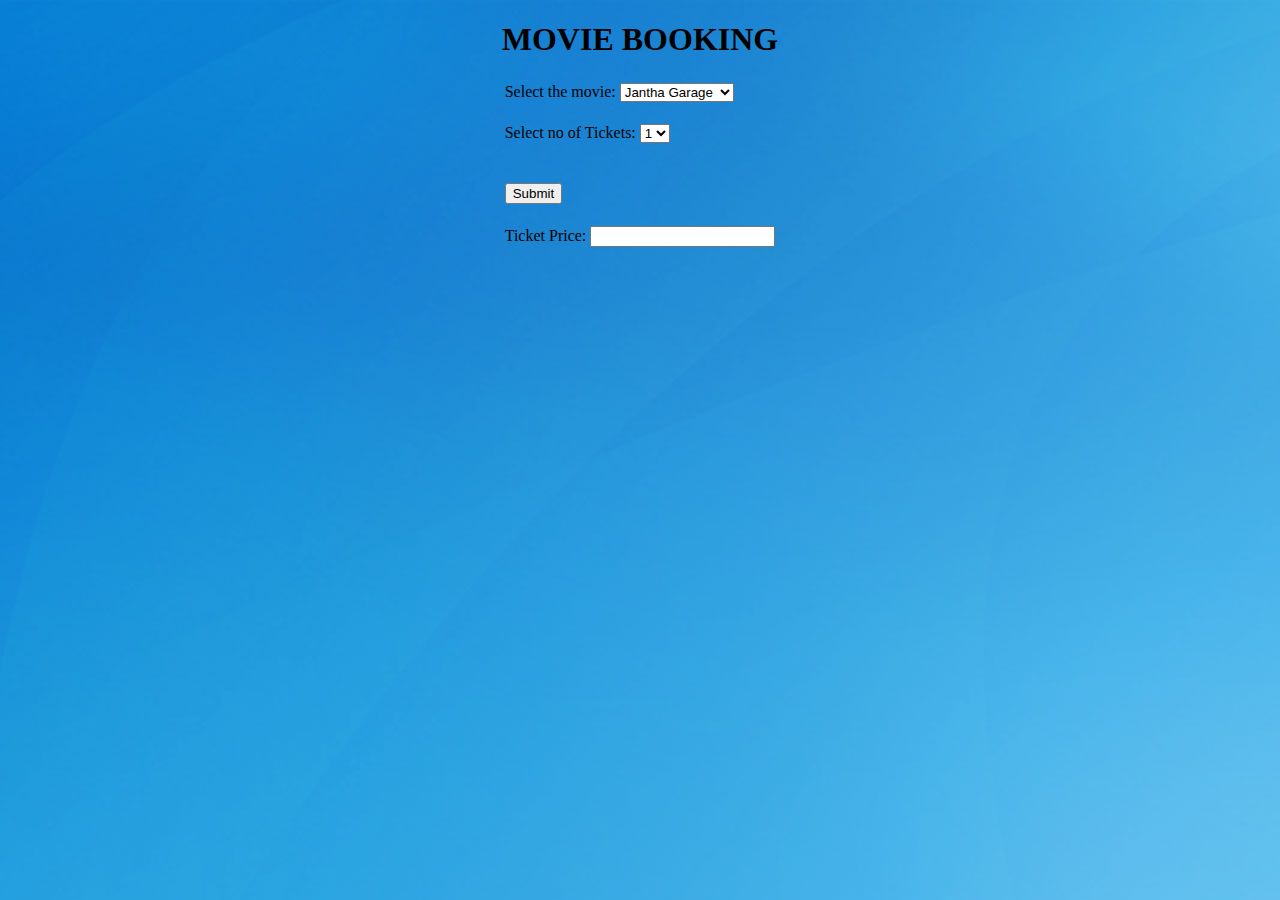
<file: A02Mudduluru/ticket.html>
<!DOCTYPE html>
<html>
<link rel="stylesheet" type="text/css" href="ticket.css">
<body>

<h1 align="center">MOVIE BOOKING</h1>
<table align="center" id="div"><tr><td>
<form >
	Select the movie:
		<select id="movie" >
		  <option value="1">Jantha Garage</option>
		  <option value="2">Bahubali</option>
		  <option value="3">3 Iditos</option>
		  <option value="4">Bajirao Mastani</option>
		  <option value="4">Premam</option>
		  <option value="4">Srimanthdu</option>
		</select>
</form><br>
</td>
</tr>
<tr>
<td>
<form >
Select no of Tickets:
<select id="mySelect">
  <option value="1">1</option>
  <option value="2">2</option>
  <option value="3">3</option>
  <option value="4">4</option>
  <option value="5">5</option>
</select>
</form>
</td>
</tr>
<tr>
<td><br><br>
<button type="button" onclick="myFunction()" >Submit</button><br><br>
</td>
<tr>
<td>
Ticket Price: <input type="text" id="demo">
</td></tr>
</table>
<script src="A02.js"></script>
</body>
</html>
</file>
<file: A02Mudduluru/ticket.css>
body {
    background-image: url("6.jpg");
    background-repeat: no-repeat;
    height: "100%";
    width: "100%";
}
div {
    background-color: lightgrey;
    width: 300px;
    border: 25px solid green;
    padding: 25px;
    margin: 25px;
}
</file>
